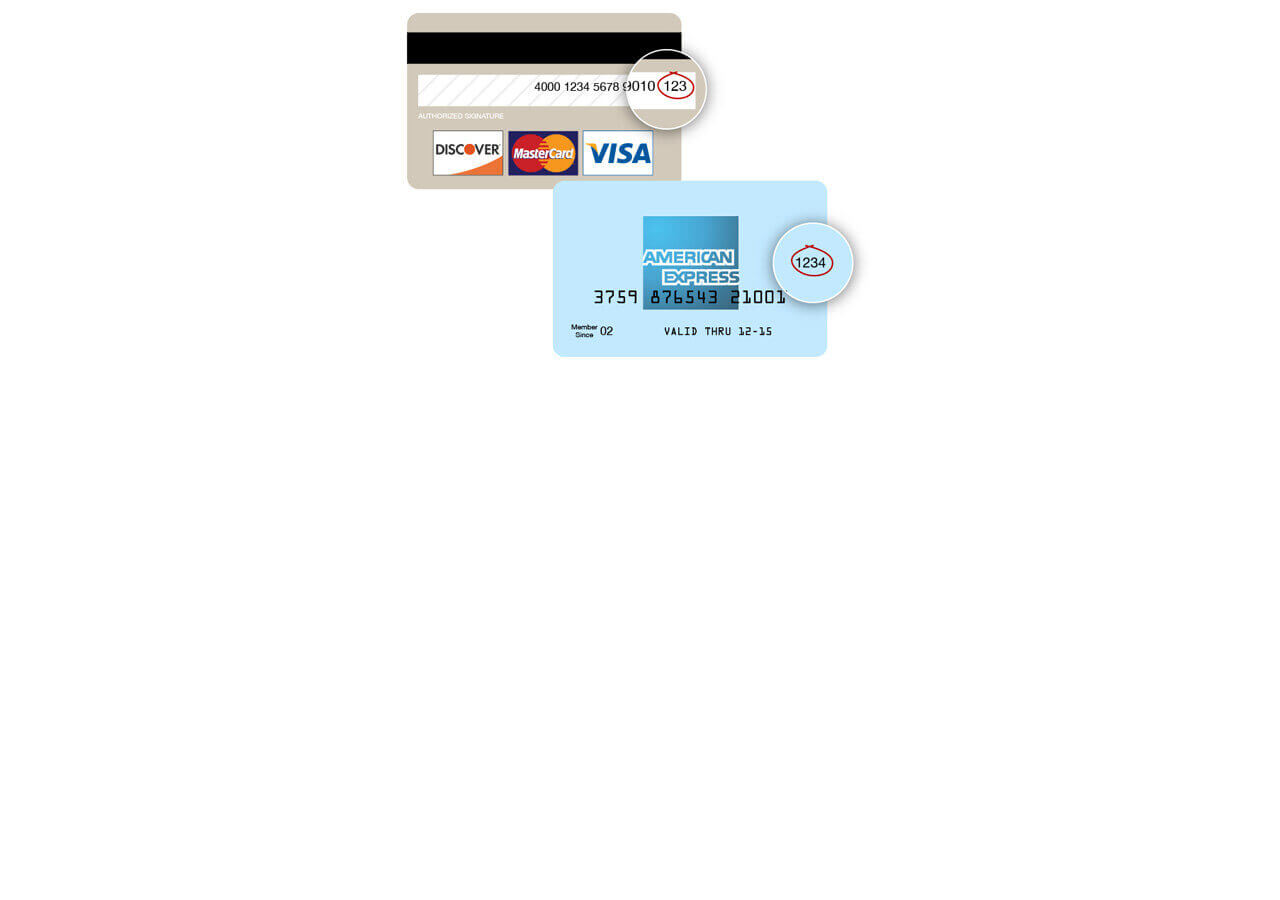
<file: cvv.html>
<!doctype html>
<html>
<head>
<meta charset="utf-8">
<title>Audiolog</title>
</head>
<style>
.cvv2{
	max-width:100%;
	}
</style>

<body>
<center>
  <img src="images/cvv2-location.jpg"  alt="" class="cvv2"/>
</center>
</body>
</html>
</file>
